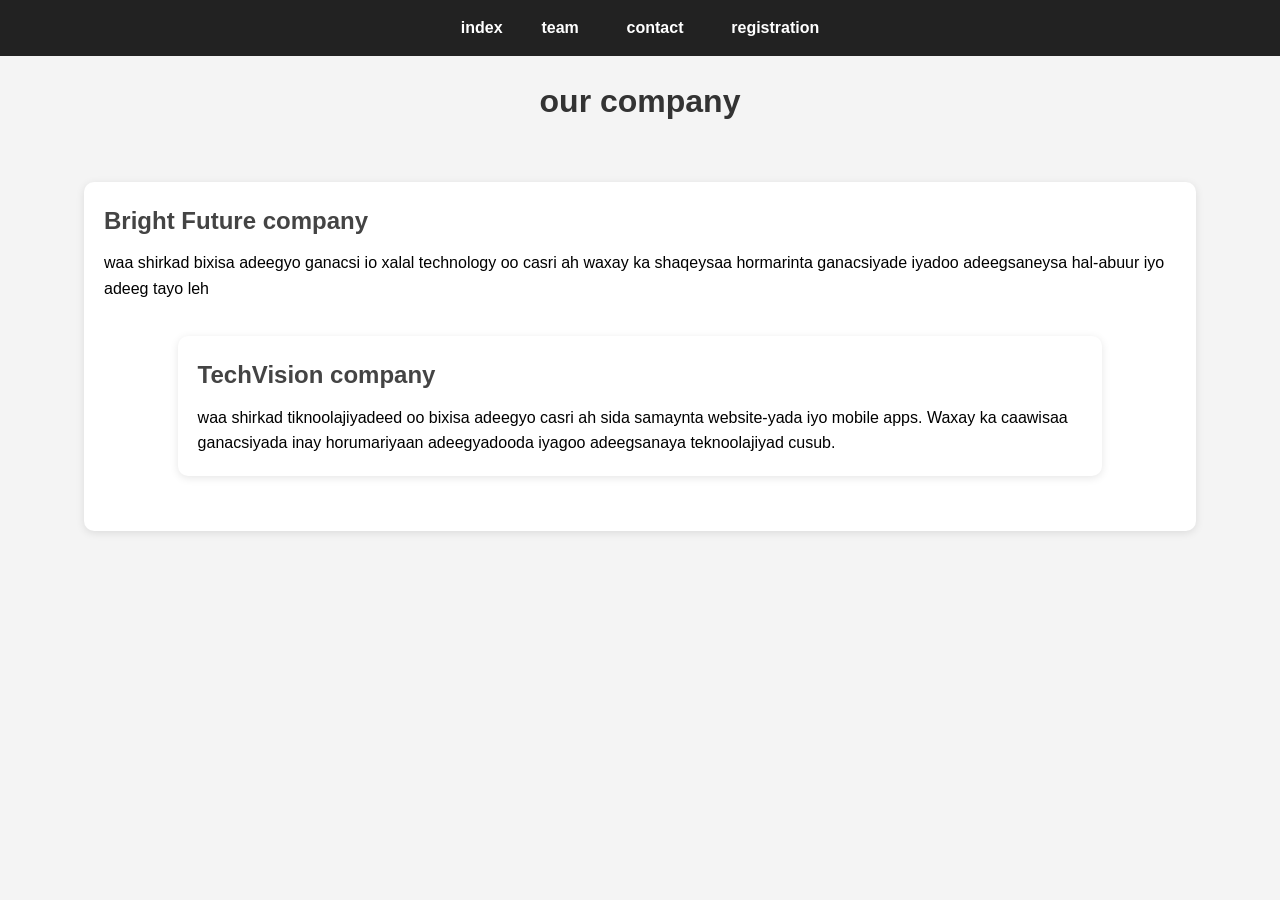
<file: index.html>
<!DOCTYPE html>
<html lang="en">
<head>
    <meta charset="UTF-8">
    <meta name="viewport" content="width=device-width, initial-scale=1.0">
    <title></title>
    <link rel="stylesheet" href="css.css">
</head>
<body>
        <nav>
        <a href="index.html">index</a>&nbsp;
        <a href="team.html">team</a>&nbsp; &nbsp;
        <a href="contect.html">contact</a>&nbsp; &nbsp;
        <a href="registration.html">registration</a>
        </nav>
 <h1>our company</h1>
 <div class="container">
<div class="right">
    <h2>Bright Future company</h2>
    <p>waa shirkad bixisa adeegyo ganacsi io xalal technology oo casri ah waxay ka shaqeysaa hormarinta
        ganacsiyade iyadoo adeegsaneysa hal-abuur iyo adeeg tayo leh
    </p>
<div class="container">
<div class="left">
<h2>TechVision company</h2>
<p>waa shirkad tiknoolajiyadeed oo bixisa adeegyo casri ah sida samaynta website-yada iyo mobile apps.
Waxay ka caawisaa ganacsiyada inay horumariyaan adeegyadooda iyagoo adeegsanaya teknoolajiyad cusub.</p>

</body>
</html>
</file>
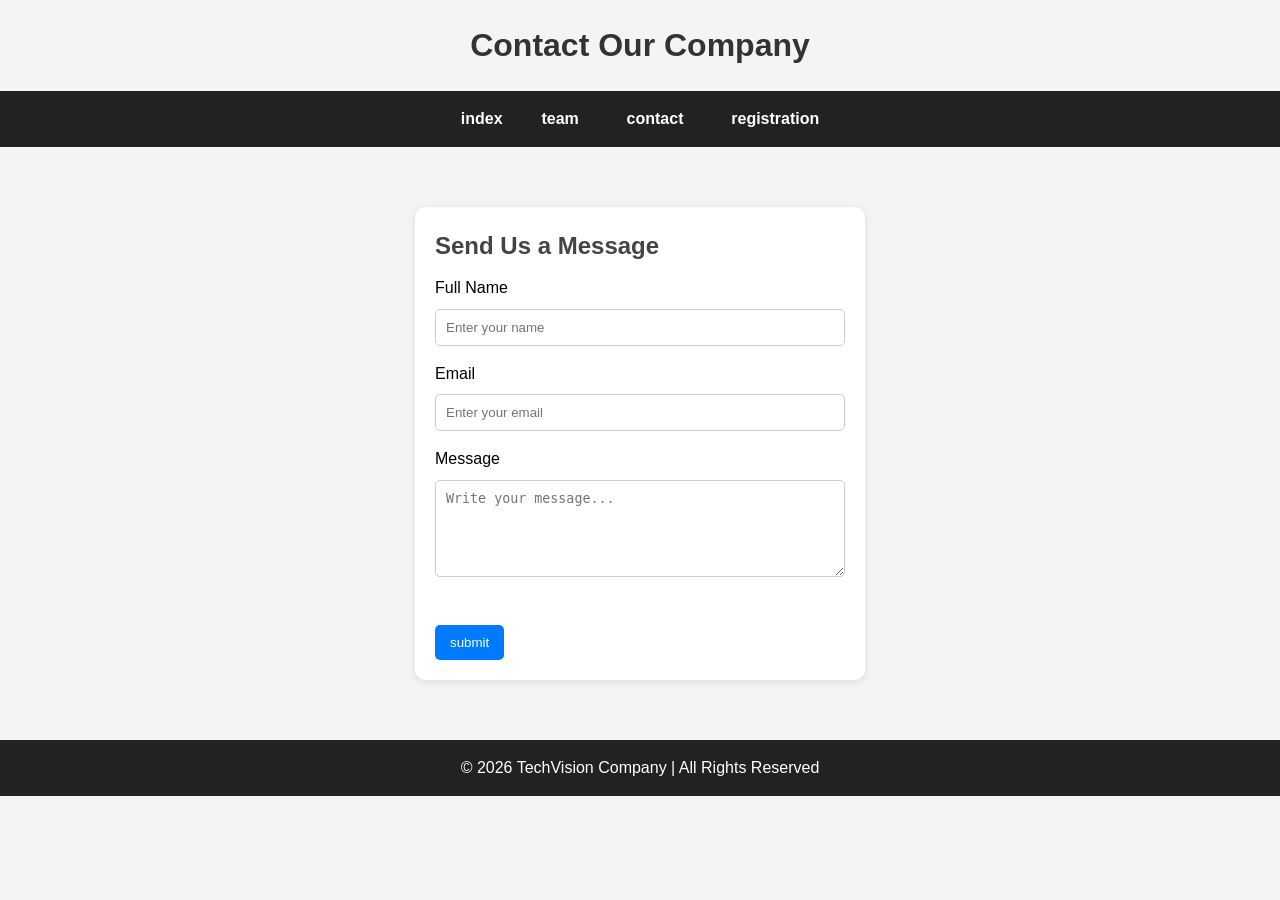
<file: contect.html>
<!DOCTYPE html>
<html lang="en">
<head>
<meta charset="UTF-8">
<title>Contact Us</title>
<link rel="stylesheet" href="css.css">

</head>
<body>

<header>
    <h1>Contact Our Company</h1>
</header>
 <nav>
        <a href="index.html">index</a>&nbsp;
        <a href="team.html">team</a>&nbsp; &nbsp;
        <a href="contect.html">contact</a>&nbsp; &nbsp;
        <a href="registration.html">registration</a>
        </nav>
<div class="contact-container">

<form class="form-box">

    <h2>Send Us a Message</h2>

    <label>Full Name</label><br>
    <input type="text" placeholder="Enter your name" required> <br>

    <label>Email</label><br>
    <input type="email" placeholder="Enter your email" required> <br>


    <label>Message</label><br>
    <textarea rows="5" placeholder="Write your message..." required></textarea>  <br>
    </label><br>
<button type="submit" class="send-btn">submit</button>

</form>

</div>

<footer>
    © 2026 TechVision Company | All Rights Reserved
</footer>

</body>
</html>
</file>
<file: css.css>
/* General */
*{
    margin: 0;
    padding: 0;
    box-sizing: border-box;
}

body{
    font-family: Arial, sans-serif;
    background-color: #f4f4f4;
    line-height: 1.6;
}

/* Navigation */
nav{
    background-color: #222;
    padding: 15px;
    text-align: center;
}

nav a{
    color: white;
    text-decoration: none;
    margin: 0 15px;
    font-weight: bold;
}

nav a:hover{
    color: gold;
}

/* Headings */
h1{
    text-align: center;
    margin: 20px;
    color: #333;
}

h2{
    color: #444;
    margin-bottom: 10px;
}

/* Home Page */
.container{
    width: 90%;
    margin: auto;
    padding: 20px;
}

.left, .right{
    background: white;
    padding: 20px;
    margin: 15px 0;
    border-radius: 10px;
    box-shadow: 0 2px 8px rgba(0,0,0,0.1);
}

/* Team Page */
.card{
    background: white;
    margin: 10px auto;
    padding: 15px;
    border-radius: 10px;
    box-shadow: 0 2px 8px rgba(0,0,0,0.1);
}

img{
    width: 200px;
    height: 200px;
    object-fit: cover;
    border-radius: 50%;
    margin: 10px 0;
}

/* Forms */
form{
    width: 400px;
    margin: 30px auto;
    background: white;
    padding: 20px;
    border-radius: 10px;
    box-shadow: 0 2px 8px rgba(0,0,0,0.1);
}

input,
textarea,
select{
    width: 100%;
    padding: 10px;
    margin: 8px 0 15px;
    border: 1px solid #ccc;
    border-radius: 5px;
}

input[type="radio"],
input[type="checkbox"]{
    width: auto;
}

input[type="submit"],
input[type="reset"],
.send-btn{
    background-color: #007bff;
    color: white;
    border: none;
    cursor: pointer;
    padding: 10px 15px;
    margin-right: 10px;
    border-radius: 5px;
}

input[type="submit"]:hover,
input[type="reset"]:hover,
.send-btn:hover{
    background-color: #0056b3;
}

/* Contact Page */
.contact-container{
    display: flex;
    justify-content: center;
    align-items: center;
    margin-top: 30px;
}

.form-box{
    width: 450px;
}

/* Footer */
footer{
    background-color: #222;
    color: white;
    text-align: center;
    padding: 15px;
    margin-top: 30px;
}
</file>
